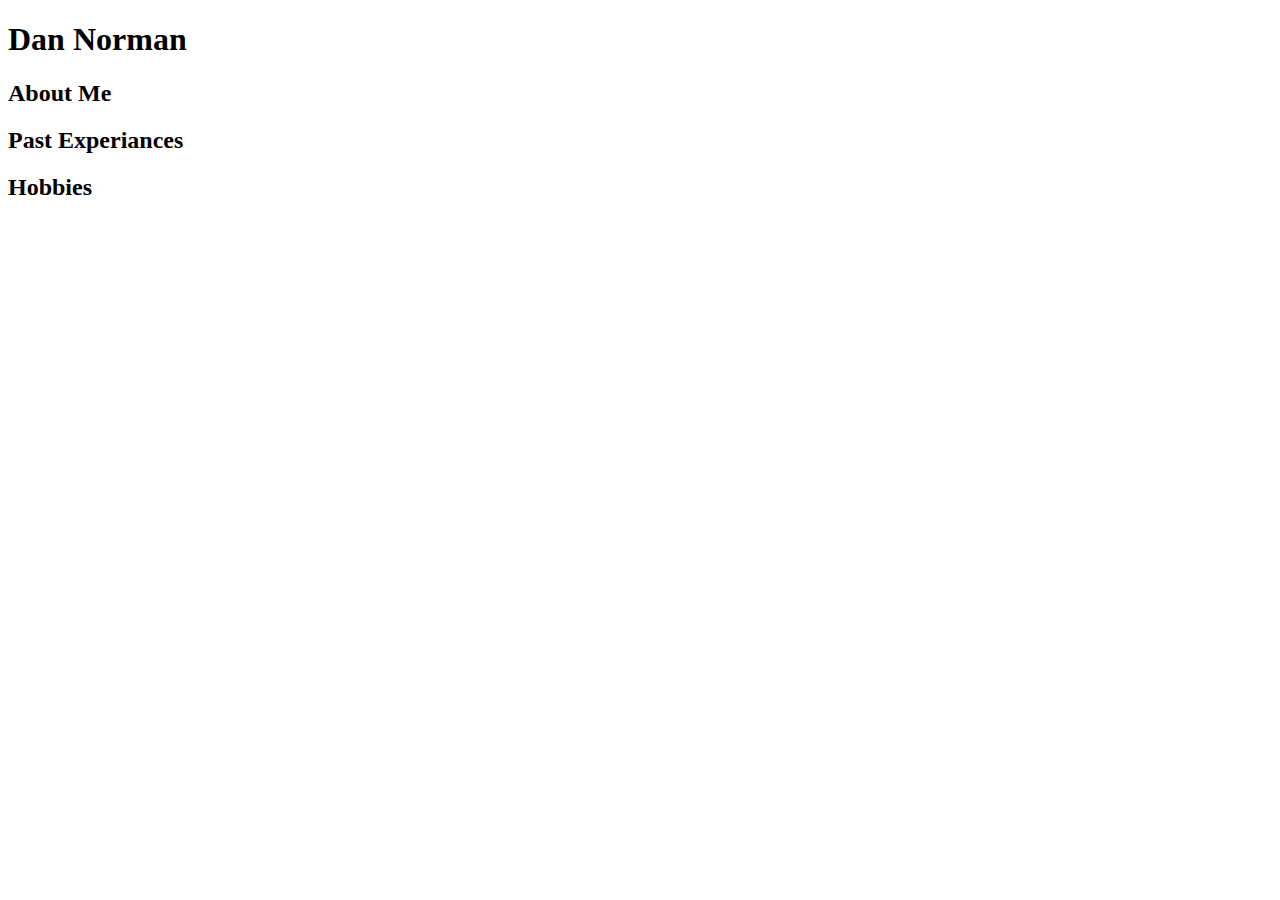
<file: index.html>
<!DOCTYPE html>
<html>
    <head>
        <title>Dan Norman - Portfollio</title>
    </head>
    <body>
        <h1>Dan Norman</h1>
        <h2>About Me</h2>
        <p>
            <!-- 
                details that describe this section 
                For example:
                I am a software developer with over eight years of professional
                experiance in building enterprise software systems.
            -->
        </p>

        <h2>Past Experiances</h2>
        <p>
            <!--
                example:
                Education, Medical, Insruance, Customer Service, Finance
            -->
        </p>
        
        <h2>Hobbies</h2>
        <p>
            <!--
                example:
                Amature Musician, Sound Engineer, and Podcast Host.
            -->
        </p>
    </body>
</html>
</file>
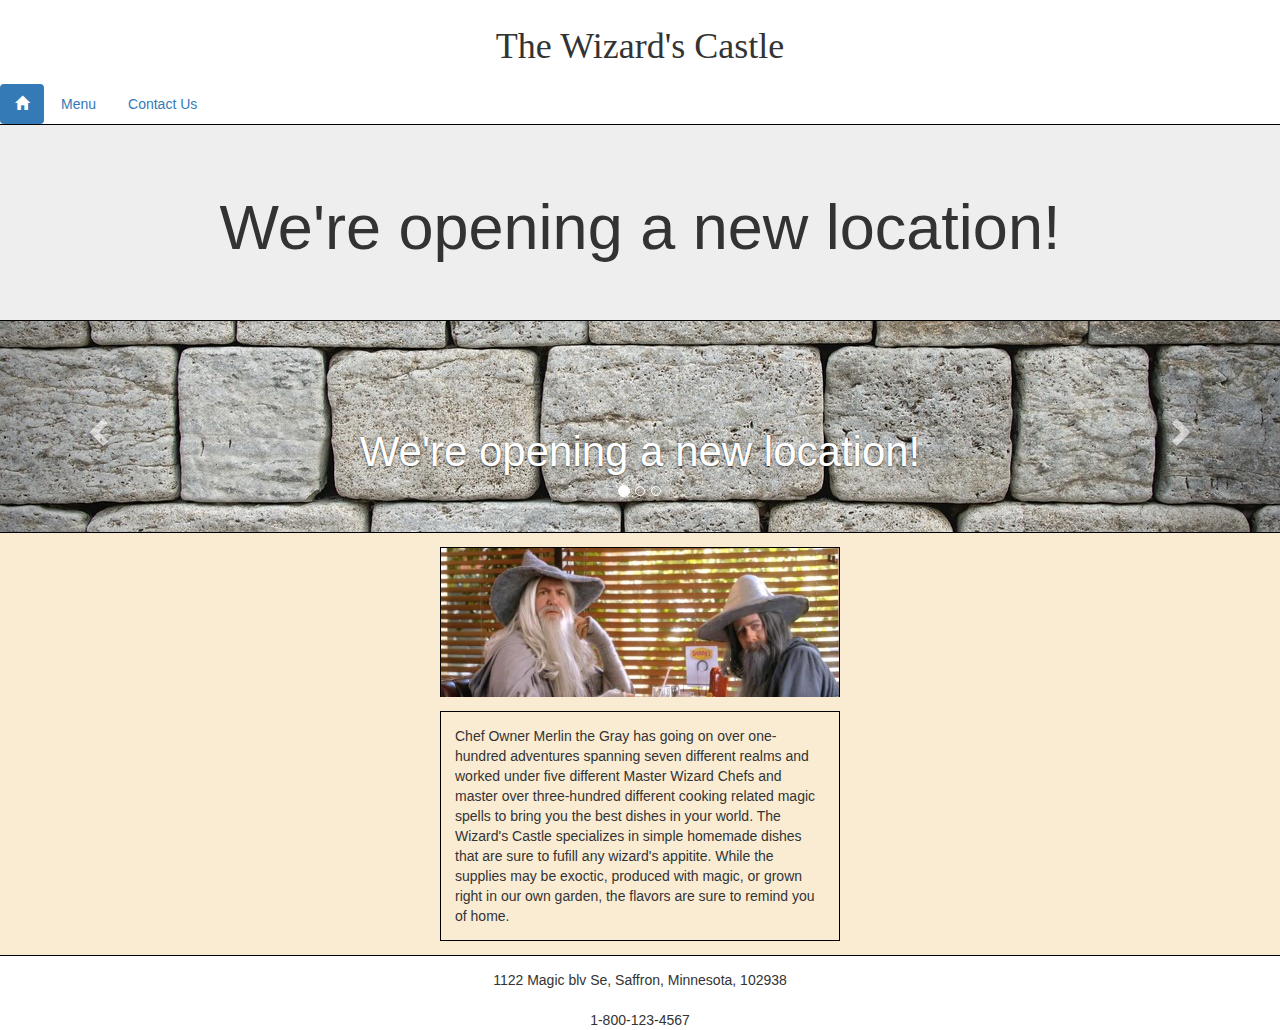
<file: RestaurantSite/index.html>
<!DOCTYPE html>
<html lang='en-US'>

<head>
    <meta charset='utf-8'>
    <meta name='viewport' content='width = divice-wdith, initial-scale = 1'>
    <title>Home</title>
    <script src='https://ajax.googleapis.com/ajax/libs/jquery/3.2.1/jquery.min.js'></script>
    <script src='bootstrap-3.3.7-dist\js\bootstrap.js'></script>
    <link rel='stylesheet' type='text/css' href='bootstrap-3.3.7-dist/css/bootstrap.min.css'>
    <link rel='stylesheet' type='text/css' href='restaurantStyles.css'>

    <style>
        #image {
            max-width: 400px;
            width: 100%;
            max-height: 150px;
            height: 100%;
            margin: 0 auto;
            overflow: hidden;
            image-rendering: optimizeQuality;
        }

        #image img {
            width: 100%;
            height: 120%;
            border: 1px solid black;
        }

        #noscript {
            width: 100%;
            height: 100%;
            margin: 0%;
            padding: 0%;
            background: rgb(206, 0, 0);
            text-align: center;
            color: white;
        }

        .carousel {
            border-bottom: 1px solid black;
        }

        .carouselImageFix {
            width: 120% !important;
            margin: 0 auto;
        }

        .carousel-caption {
            font-size: 3em;
        }

        .container-fluid {
            padding: 1em;
            background-color: rgb(250, 236, 211);
            overflow: hidden;
        }

        #description {
            max-width: 400px;
            width: 100%;
            padding: 1em;
            border: 1px solid black;
            margin: 0 auto;
            margin-top: 1em;
        }
    </style>
</head>

<body>
    <div id='title'>
        <h1>The Wizard's Castle</h1>
    </div>

    <div id='navContainer'>
        <ul class='nav nav-pills'>
            <li class='active'><a href='index.html'><span class='glyphicon glyphicon-home'></span></a></li>
            <li><a href='menu.html'>Menu</a></li>
            <li><a href='contact.html'>Contact Us</a></li>
        </ul>
        <div class='jumbotron'>
            <h1>We're opening a new location!</h1>
        </div>
    </div>

    <noscript>
        <div id='noscript'>
            <h2>This site is best viewed with JavaScript enabled.</h2>
        </div>
    </noscript>

    <div id='infoCarousel' class='carousel slide' data-ride='carousel'>
        <ol class='carousel-indicators'>
            <li data-target='#infoCarousel' data-slide-to='0' class='active'></li>
            <li data-target='#infoCarousel' data-slide-to='1'></li>
            <li data-target='#infoCarousel' data-slide-to='2'></li>
        </ol>
        <div class='carousel-inner'>
            <div class='item active'>
                <img class='carouselImageFix' src='images\freeUseCastleBrick.jpg' alt='brickImage'>
                <div class='carousel-caption'>
                    We're opening a new location!
                </div>
            </div>
            <div class='item'>
                <img class='carouselImageFix' src='images/freeUseCastleBrick.jpg' alt='brickImage'>
                <div class='carousel-caption'>
                    We're rolling out our seasonal menu, with special options for this season.
                </div>
            </div>
            <div class='item'>
                <img class='carouselImageFix' src='images/freeUseCastleBrick.jpg' alt='brickImage'>
                <div class='carousel-caption'>
                    The Drink of the Month is SG Special Brew.
                </div>
            </div>
        </div>
        <a class='left carousel-control' href='#infoCarousel' role='button' data-slide='prev'>
            <span class='glyphicon glyphicon-chevron-left' aria-hidden='true'></span>
            <span class='sr-only'>Previous</span>
        </a>
        <a class='right carousel-control' href='#infoCarousel' role='button' data-slide='next'>
            <span class='glyphicon glyphicon-chevron-right' aria-hidden='true'></span>
            <span class='sr-only'>Next</span>
        </a>
    </div>

    <div class='container-fluid'>
        <div class='row'>
            <div class='img-responsive' id='image'>
                <img src='images/hobbit-dennys-still.jpg' />
            </div>
        </div>
        <div class='row'>
            <div id='description'>
                Chef Owner Merlin the Gray has going on over one-hundred adventures spanning seven different realms and worked under five
                different Master Wizard Chefs and master over three-hundred different cooking related magic spells to bring
                you the best dishes in your world. The Wizard's Castle specializes in simple homemade dishes that are sure
                to fufill any wizard's appitite. While the supplies may be exoctic, produced with magic, or grown right in
                our own garden, the flavors are sure to remind you of home.
            </div>
        </div>
    </div>
    <footer>
        1122 Magic blv Se, Saffron, Minnesota, 102938
        <br />
        <br /> 1-800-123-4567
    </footer>
</body>

</html>
</file>
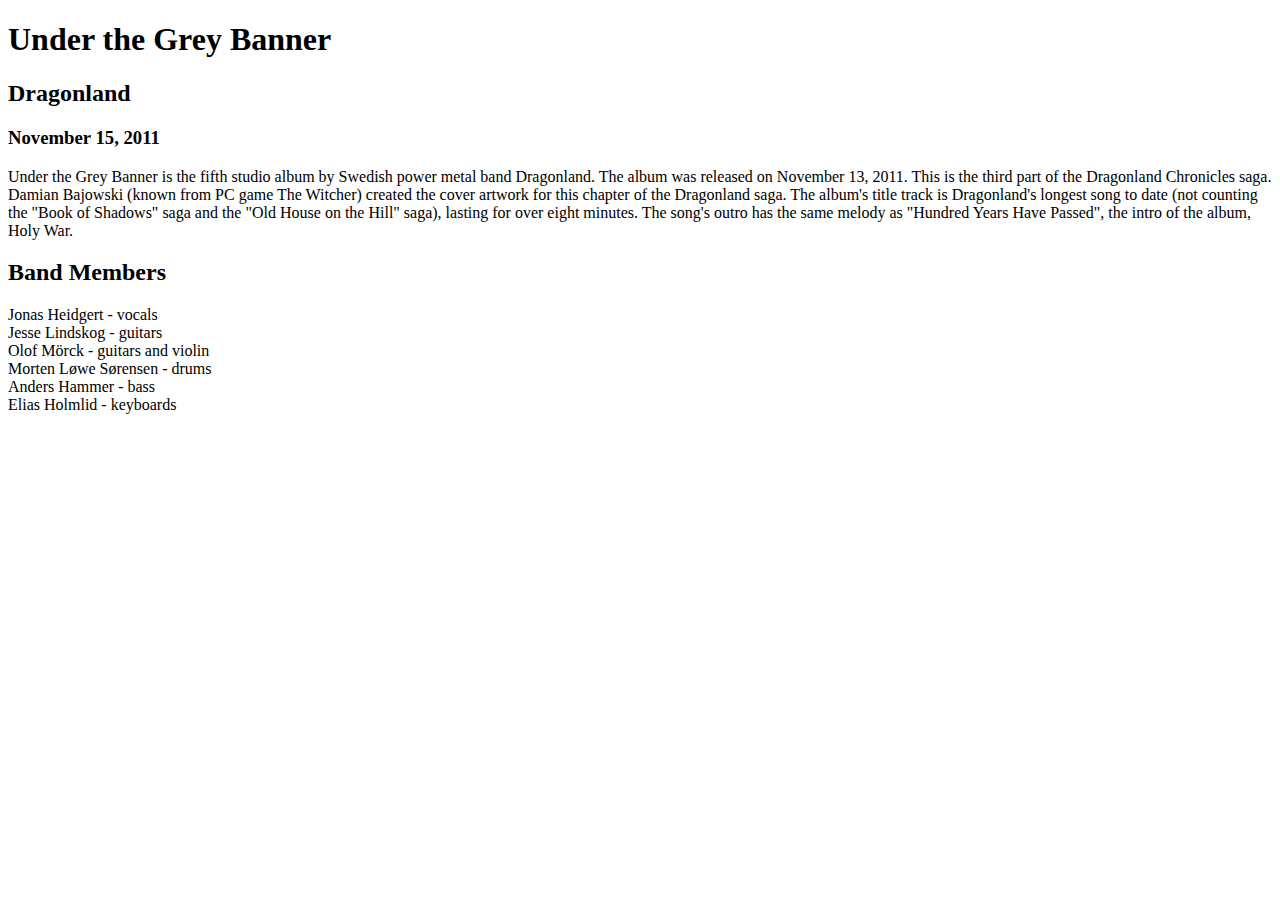
<file: album.html>
<!DOCTYPE html>
<html>

<head>
    <title>Under the Grey Banner</title>
</head>

<body>
    <h1>Under the Grey Banner</h1>
    <h2>Dragonland</h2>
    <h3>November 15, 2011</h3>
    <p>Under the Grey Banner is the fifth studio album by Swedish power metal band Dragonland. The album was released on November
        13, 2011. This is the third part of the Dragonland Chronicles saga. Damian Bajowski (known from PC game The Witcher)
        created the cover artwork for this chapter of the Dragonland saga. The album's title track is Dragonland's longest
        song to date (not counting the "Book of Shadows" saga and the "Old House on the Hill" saga), lasting for over eight
        minutes. The song's outro has the same melody as "Hundred Years Have Passed", the intro of the album, Holy War.</p>

    <h2>Band Members</h2>
    <p>
        <be /> Jonas Heidgert - vocals
        <br /> Jesse Lindskog - guitars
        <br /> Olof Mörck - guitars and violin
        <br /> Morten Løwe Sørensen - drums
        <br /> Anders Hammer - bass
        <br /> Elias Holmlid - keyboards
    </p>
</body>

</html>
</file>
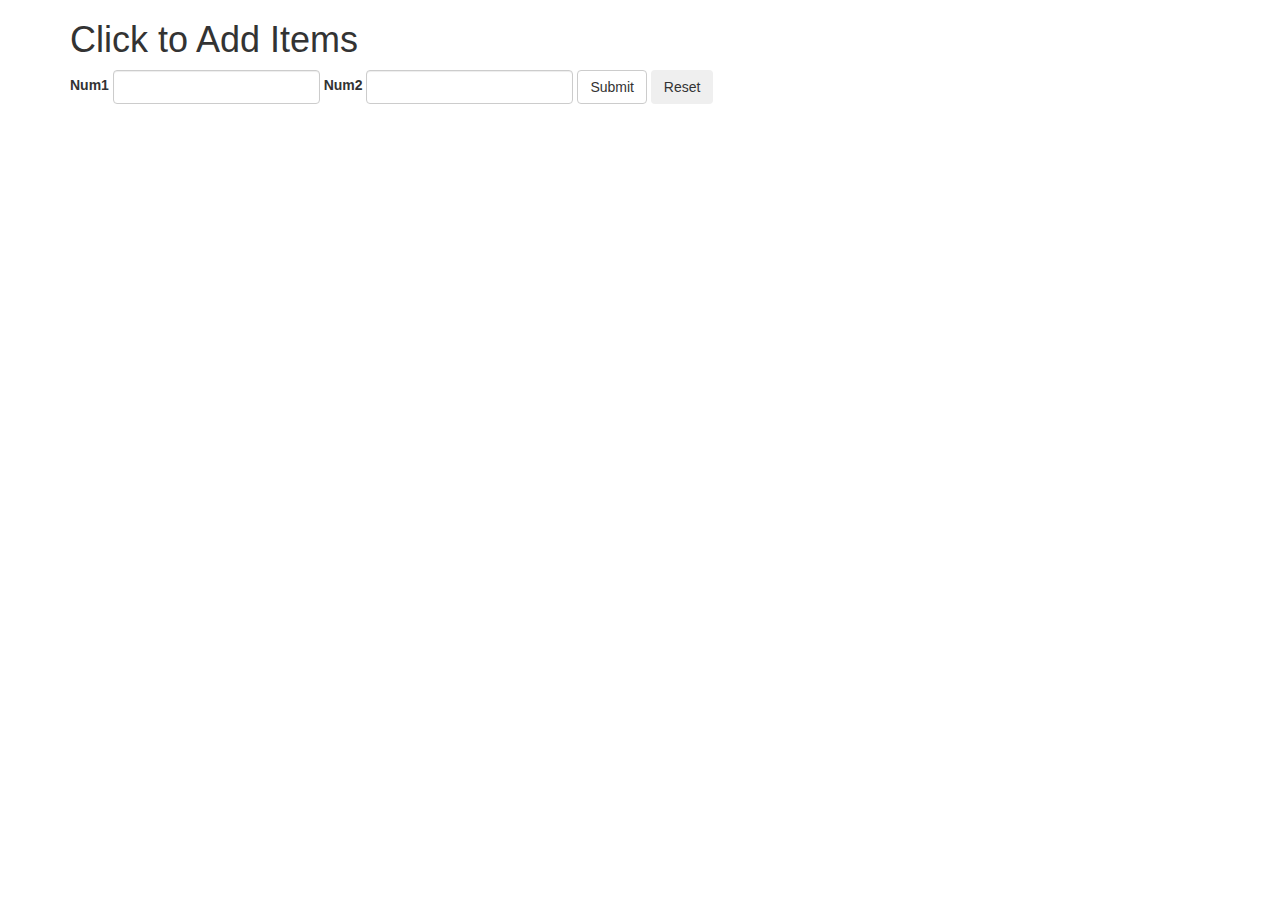
<file: clickToAddItems.html>
<!DOCTYPE html>
<html>
<head>
    <script type="text/JavaScript" src="clickToAddItems.js"></script>
    <link href="https://maxcdn.bootstrapcdn.com/bootstrap/3.3.7/css/bootstrap.min.css"
        rel="stylesheet" type="text/css" />
</head>
<body>
<div class="container">
    <h1>Click to Add Items</h1>
    <form name="numberFun" onsubmit="return validateItems();" 
          onreset="resetForm();" class="form-inline">
            <div class="form-group">
                <label for="num1">Num1</label>
                <input type="number" class="form-control" id="num1">
            </div>
            <div class="form-group">
                <label for="num2">Num2</label>
                <input type="number" class="form-control" id="num2">
            </div>           
            <button type="submit" id="submitButton" class="btn btn-default">Submit</button>
            <button type="reset" id="resetButton" class="btn">Reset</button>
    </form>
    <table id="results" class="table table-striped" style="display:none;">
        <thead>
            <tr>
                <th>Operation</th>
                <th>Result</th>
            </tr>
        </thead>
        <tbody>
            <tr>
                <td>Addition (+)</td>
                <td><span id="addResult"></span></td>
            </tr>
            <tr>
                <td>Subtraction (-)</td>
                <td><span id="subtractResult"></span></td>
            </tr>
            <tr>
                <td>Multiplication (*)</td>
                <td><span id="multiplyResult"></span></td>
            </tr>
            <tr>
                <td>Division (/)</td>
                <td><span id="divideResult"></span></td>
            </tr>
        </tbody>
    </table>
</div>
</body>
</html>
</file>
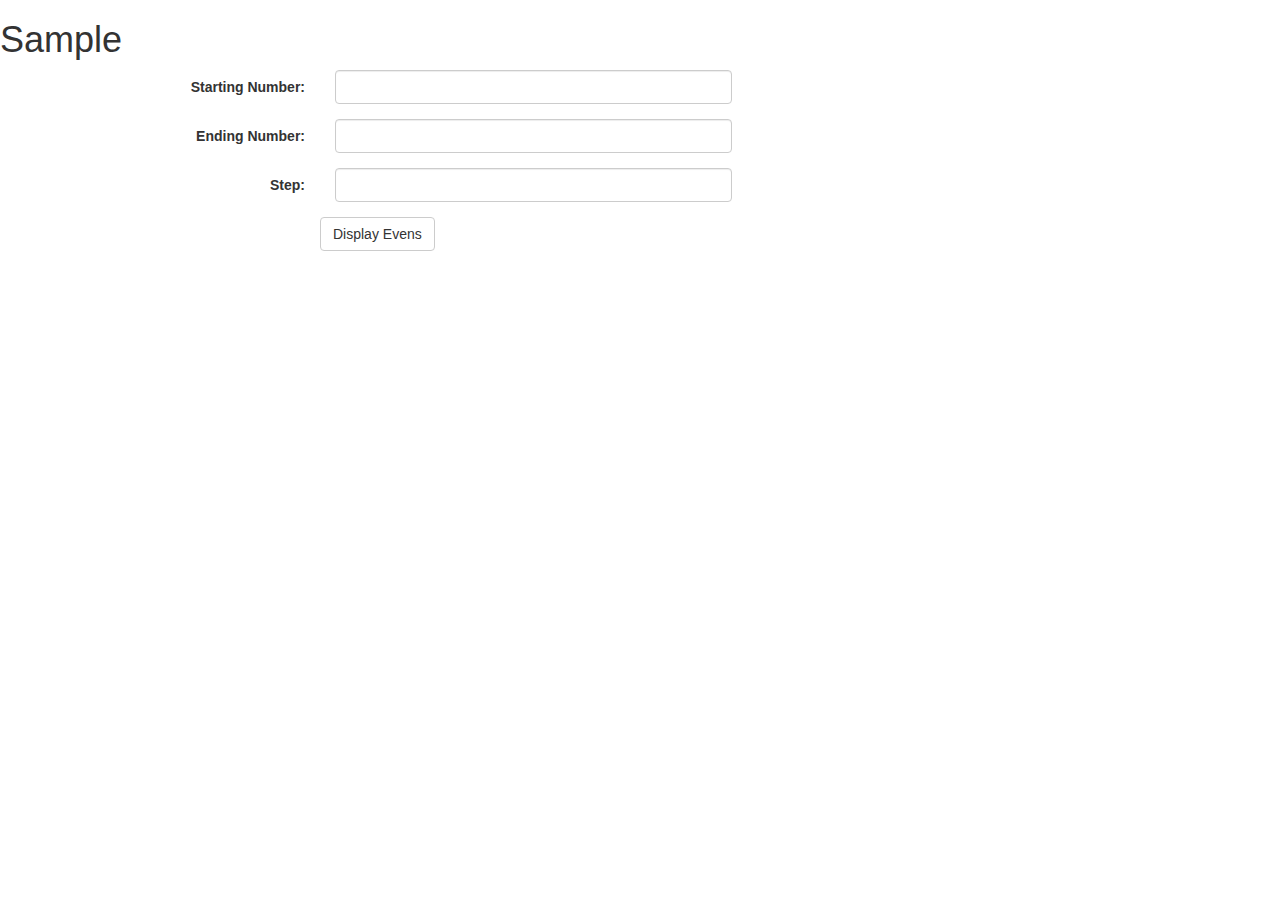
<file: displayEvens.html>
<!Doctype html>
<html>

<head>
    <meta charset='utf-8'>
    <title>A Web Page</title>
    <script type='text/javascript' src='displayEvens.js'></script>
    <link rel='stylesheet' type='text/css' href='https://maxcdn.bootstrapcdn.com/bootstrap/3.3.7/css/bootstrap.min.css'>
</head>

<body>
    <div class='container-fluid'>
        <div class='row'>
            <h1>Sample</h1>
        </div>

        <form action='#' method='POST' class='form-horizontal'>
            <div class='form-group'>
                <label for='startNumber' class='col-xs-3 control-label'>Starting Number: </label>
                <div class='col-xs-4'>
                    <input id='startNumber' class='form-control' name='startNumber' type='text'/>
                </div>
            </div>
            <div class='form-group'>
                <label for='endNumber' class='col-xs-3 control-label'>Ending Number: </label>
                <div class='col-xs-4'>
                    <input id='endNumber' class='form-control' name='endNumber' type='text'/>
                </div>
            </div>
            <div class='form-group'>
                <label for='step' class='col-xs-3 control-label'>Step: </label>
                <div class='col-xs-4'>
                    <input id='step' class='form-control' name='step' type='text' />
                </div>
            </div>
            <div class='form-group'>
                <div class='col-xs-offset-3'>
                    <input id='button' class='btn btn-default' name='botton' type='button' value='Display Evens' onclick='printResults()' />
                </div>
            </div>
        </form>

        <div id='resultText'></div>
    </div>
</body>

</html>
</file>
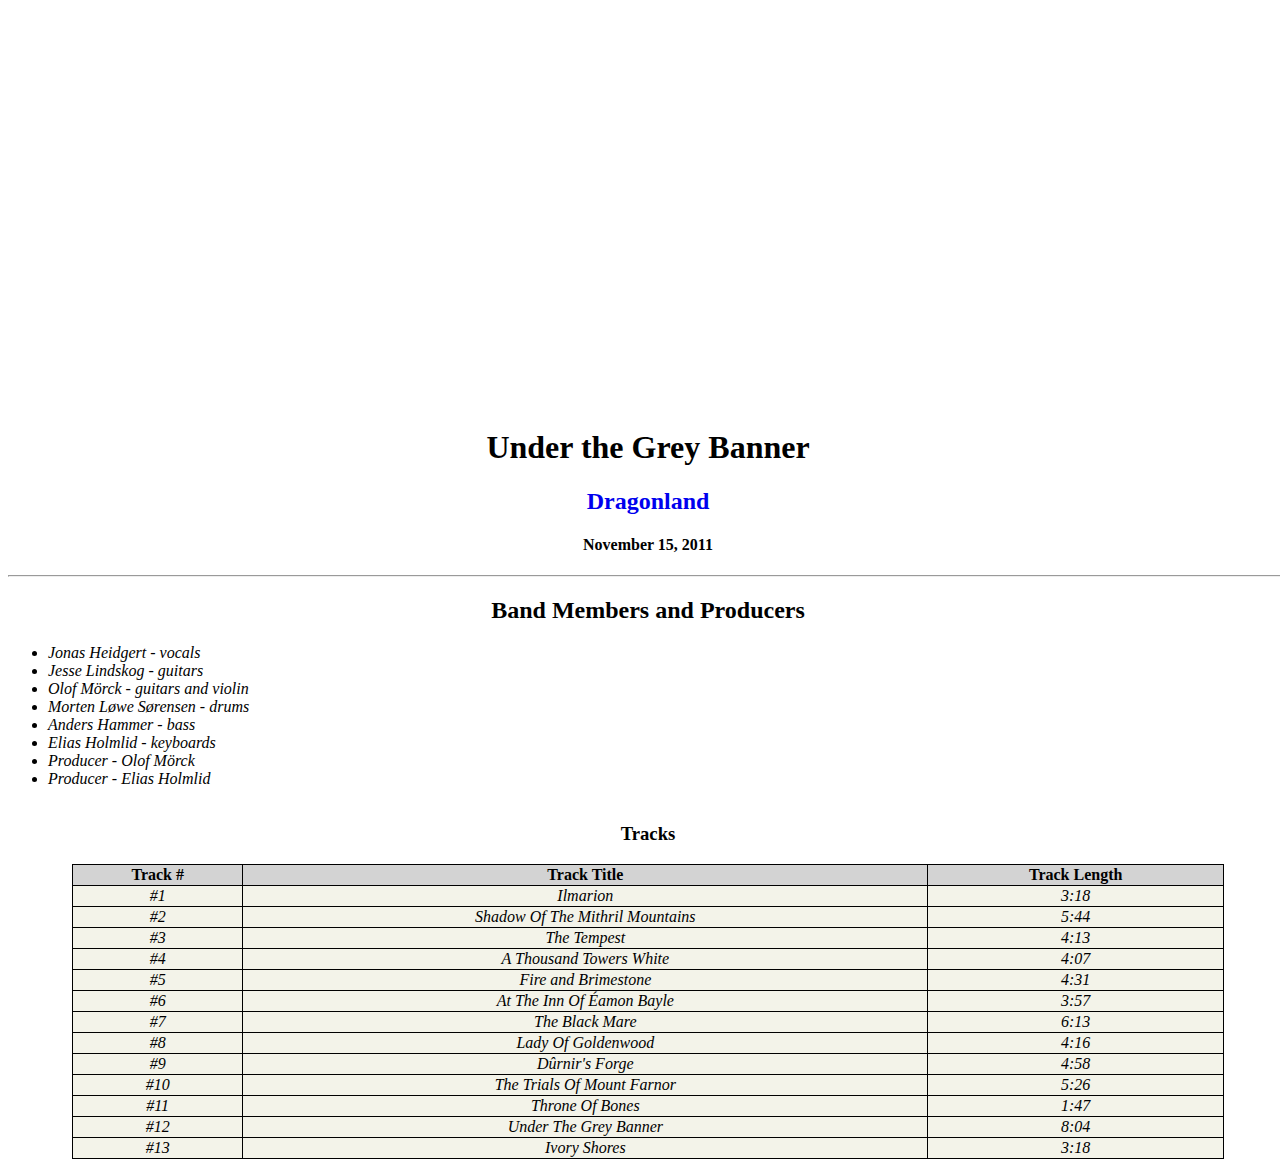
<file: Labs/album.html>
<!DOCTYPE html>
<html>

<head>
    <meta charset="UTF-8">
    <title>Under the Grey Banner</title>
    <link rel="stylesheet" href="albumStyles.css">

    <style>
        body {
            width: 100%;
        }

        a {
            text-decoration: unset;
        }
        a:hover {
            text-decoration: underline;
            background-color: rgb(180, 180, 178);
        }
    </style>
</head>

<body>
    <div id='imageDiv'></div>
    <h1 class='font'>Under the Grey Banner</h1>
    <h2><a href="https://www.facebook.com/dragonlandband/">Dragonland</a></h2>
    <h4>November 15, 2011</h4>
    <!--
    <p>
        Under the Grey Banner is the fifth studio album by Swedish power metal band Dragonland. The album was released on November
        13, 2011. This is the third part of the Dragonland Chronicles saga. Damian Bajowski (known from PC game The Witcher)
        created the cover artwork for this chapter of the Dragonland saga. The album's title track is Dragonland's longest
        song to date (not counting the "Book of Shadows" saga and the "Old House on the Hill" saga), lasting for over eight
        minutes. The song's outro has the same melody as "Hundred Years Have Passed", the intro of the album, Holy War.
    </p>
    -->
    <hr />
    <h2 class='font'>Band Members and Producers</h2>
    <ul>
        <li>Jonas Heidgert - vocals </li>
        <li>Jesse Lindskog - guitars </li>
        <li>Olof Mörck - guitars and violin </li>
        <li>Morten Løwe Sørensen - drums </li>
        <li>Anders Hammer - bass </li>
        <li>Elias Holmlid - keyboards </li>
        <li>Producer - Olof Mörck</li>
        <li>Producer - Elias Holmlid</li>
    </ul>

    <div id="centeredDiv">
        <table>
            <caption>
                <h3>Tracks</h3>
            </caption>
            <tr>
                <th>Track #</th>
                <th>Track Title</th>
                <th>Track Length</th>
            </tr>
            <tr>
                <td>#1</td>
                <td>Ilmarion</td>
                <td>3:18</td>
            </tr>
            <tr>
                <td>#2</td>
                <td>Shadow Of The Mithril Mountains</td>
                <td>5:44</td>
            </tr>
            <tr>
                <td>#3</td>
                <td>The Tempest</td>
                <td>4:13</td>
            </tr>
            <tr>
                <td>#4</td>
                <td>A Thousand Towers White</td>
                <td>4:07</td>
            </tr>
            <tr>
                <td>#5</td>
                <td>Fire and Brimestone</td>
                <td>4:31</td>
            </tr>
            <tr>
                <td>#6</td>
                <td>At The Inn Of Éamon Bayle</td>
                <td>3:57</td>
            </tr>
            <tr>
                <td>#7</td>
                <td>The Black Mare</td>
                <td>6:13</td>
            </tr>
            <tr>
                <td>#8</td>
                <td>Lady Of Goldenwood</td>
                <td>4:16</td>
            </tr>
            <tr>
                <td>#9</td>
                <td>Dûrnir's Forge</td>
                <td>4:58</td>
            </tr>
            <tr>
                <td>#10</td>
                <td>The Trials Of Mount Farnor</td>
                <td>5:26</td>
            </tr>
            <tr>
                <td>#11</td>
                <td>Throne Of Bones</td>
                <td>1:47</td>
            </tr>
            <tr>
                <td>#12</td>
                <td>Under The Grey Banner</td>
                <td>8:04</td>
            </tr>
            <tr>
                <td>#13</td>
                <td>Ivory Shores</td>
                <td>3:18</td>
            </tr>
        </table>
    </div>
</body>

</html>
</file>
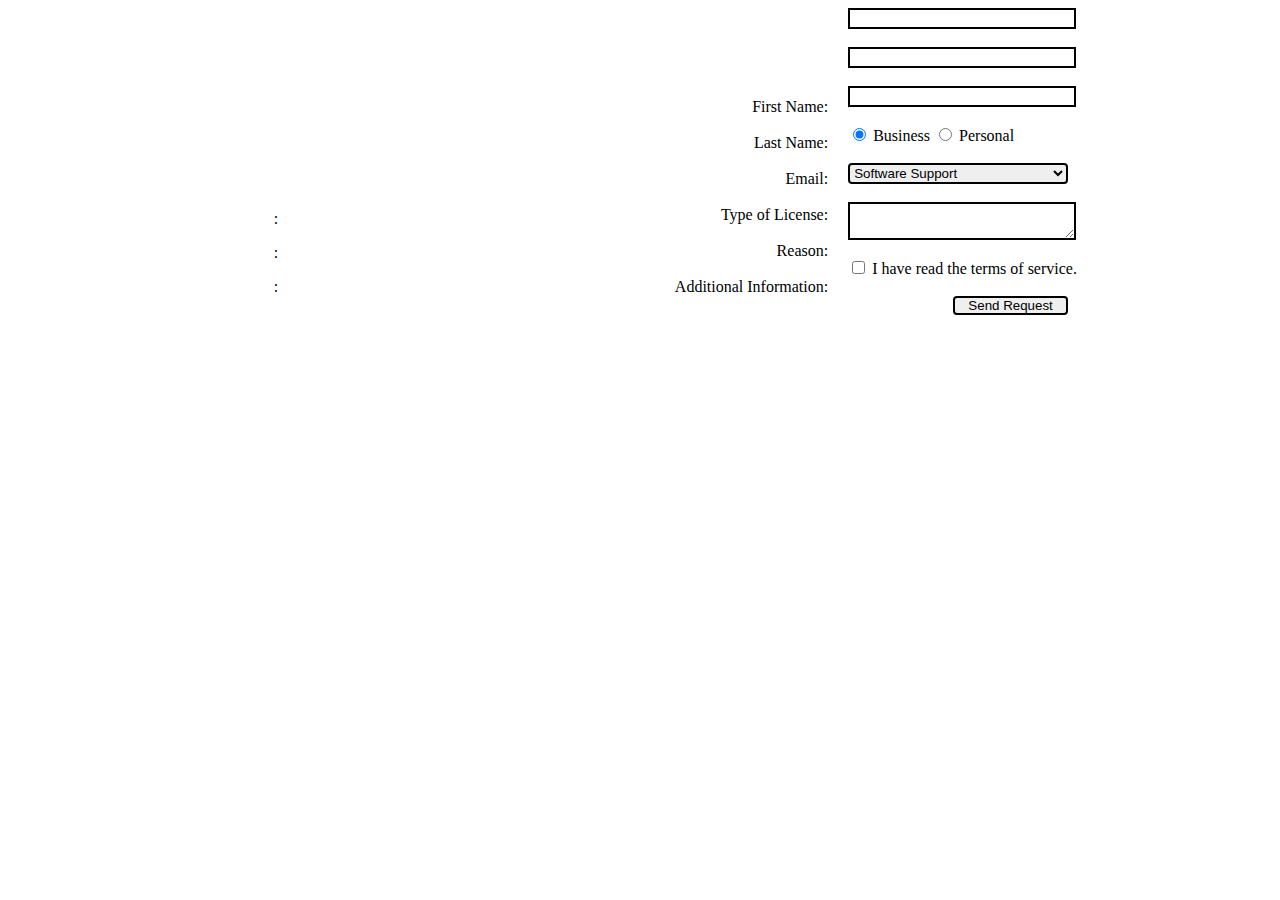
<file: Labs/contactUs.html>
<!DOCTYPE html>
<html>

<head>
    <title>Contact Us</title>
    <link rel='stylesheet' href='contactUs.css'>
</head>

<body>
    <div id='leftHalf'>
        <div id='text'>
                <label id='' for=''>: </label>
        </div>
        <div id='text'>
                <label id='' for=''>: </label>
        </div>
        <div id='text'>
                <label id='' for=''>: </label>
        </div>
        <div id='radio'>
                
        </div>
        <div id='dropdown'>

        </div>
        <div id='textarea'>

        </div>
        <div id='checkbox'>

        </div>
        <div id=''>
                
        </div>
    </div>
    <div id='rightHalf'>

    </div>
    <div id='leftHalf'>
        First Name:
        <br />
        <br /> Last Name:
        <br />
        <br /> Email:
        <br />
        <br /> Type of License:
        <br />
        <br /> Reason:
        <br />
        <br /> Additional Information:
        <br />
    </div>
    <div id='rightHalf'>
        <form action='#' method='POST'>
                <input id='firstName' name='firstName' type='text' />
                <br />
                <br />  <input id='lastName' name='lastName' type='text' />
                <br />
                <br />  <input id='email' name='email' type='text' />
                <br />
                <br />  <input id='licenseType' name='licenseType' value='business' type='radio' checked/> Business
                        <input id='licenseType' name='licenseType' value='personal' type='radio' /> Personal
                <br />
                <br />  <select id='reason' name='reason'>
                            <option value='softwareSupport'>Software Support</option>
                            <option value='hardwareSupport'>Hardware Support</option>
                            <option value='informationRequest'>Information Request</option>
                        </select>
                <br />
                <br />  <textarea id='additionalInformation' name='additionalInformation'></textarea>
                <br />
                <br />  <input id='teamsOfService' name='termsOfService' type='checkbox' /> I have read the terms of service.
                <br />
                <br />  <input id='submit' name='submit' type='submit' value='Send Request'/>
        </form>
    </div>
</body>

</html>
</file>
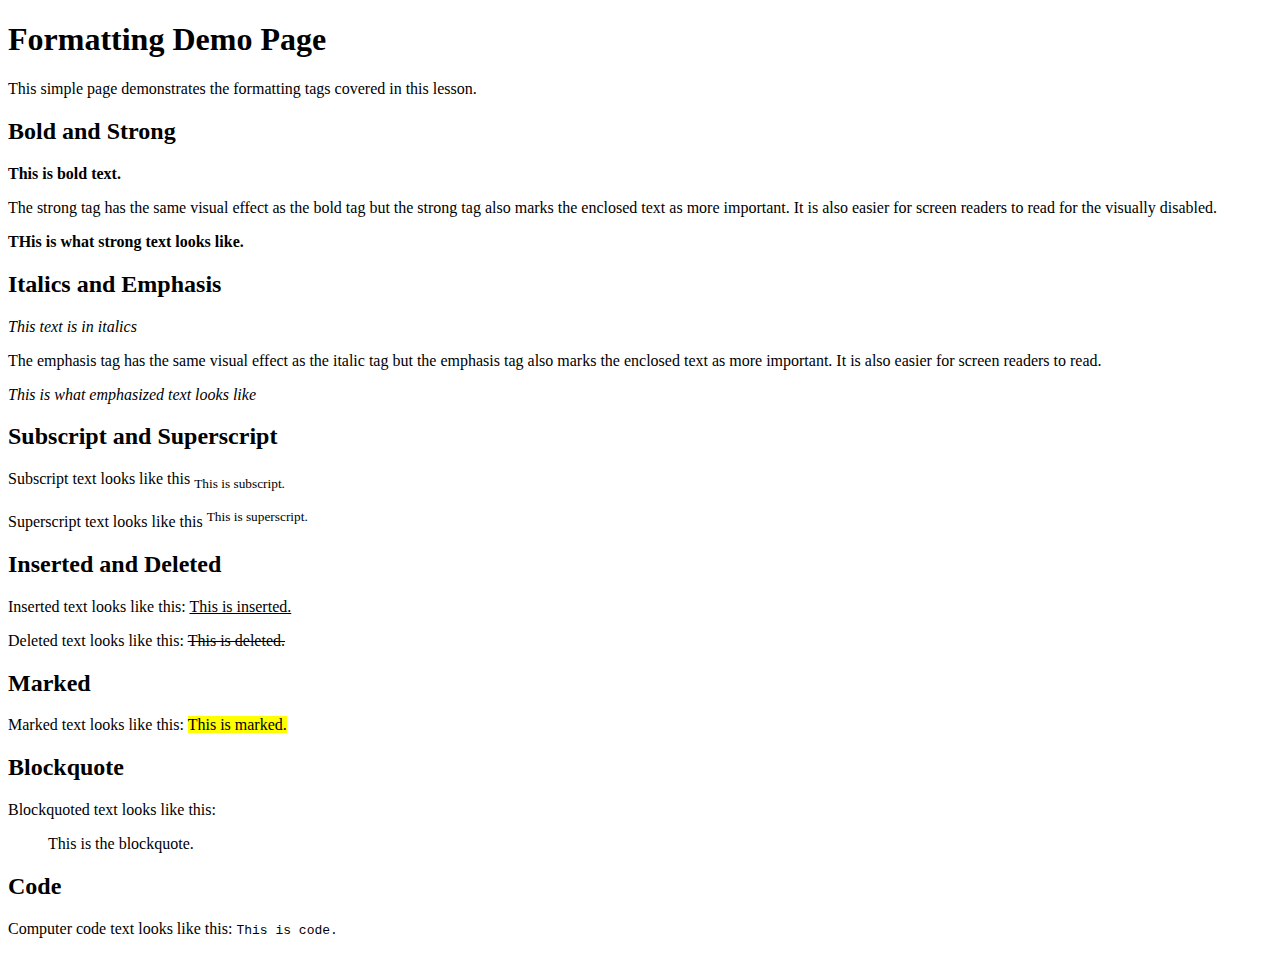
<file: Labs/formattingDemoPage.html>
<!DOCTYPE html>
<html>

<head>
    <title></title>
</head>

<body>
    <h1>Formatting Demo Page</h1>
    <p>
        This simple page demonstrates the formatting tags covered in this lesson.
    </p>
    <h2>Bold and Strong</h2>
    <b>This is bold text.</b>
    <p>
        The strong tag has the same visual effect as the bold tag but the strong tag also marks the enclosed text as more important.
        It is also easier for screen readers to read for the visually disabled.
    </p>
    <strong>THis is what strong text looks like.</strong>
    <h2>Italics and Emphasis</h2>
    <i>This text is in italics</i>
    <p>
        The emphasis tag has the same visual effect as the italic tag but the emphasis tag also marks the enclosed text as more important.
        It is also easier for screen readers to read.
    </p>
    <em>This is what emphasized text looks like</em>
    <h2>Subscript and Superscript</h2>
    <p>
        Subscript text looks like this  <sub>This is subscript.</sub>
    </p>
    <p>
        Superscript text looks like this  <sup>This is superscript.</sup>
    </p>
    <h2>Inserted and Deleted</h2>
    <p>
        Inserted text looks like this: 
        <ins>This is inserted.</ins>
    </p>
    <p>
        Deleted text looks like this: 
        <del>This is deleted.</del>
    </p>
    <h2>Marked</h2>
    <p>
        Marked text looks like this: 
        <mark>This is marked.</mark>
    </p>
    <h2>Blockquote</h2>
    <p>
        Blockquoted text looks like this:
    </p>
    <blockquote>
        This is the blockquote.
    </blockquote>
    <h2>Code</h2>
    <p>
        Computer code text looks like this: <code>This is code.</code>
    </p>
</body>

</html>
</file>
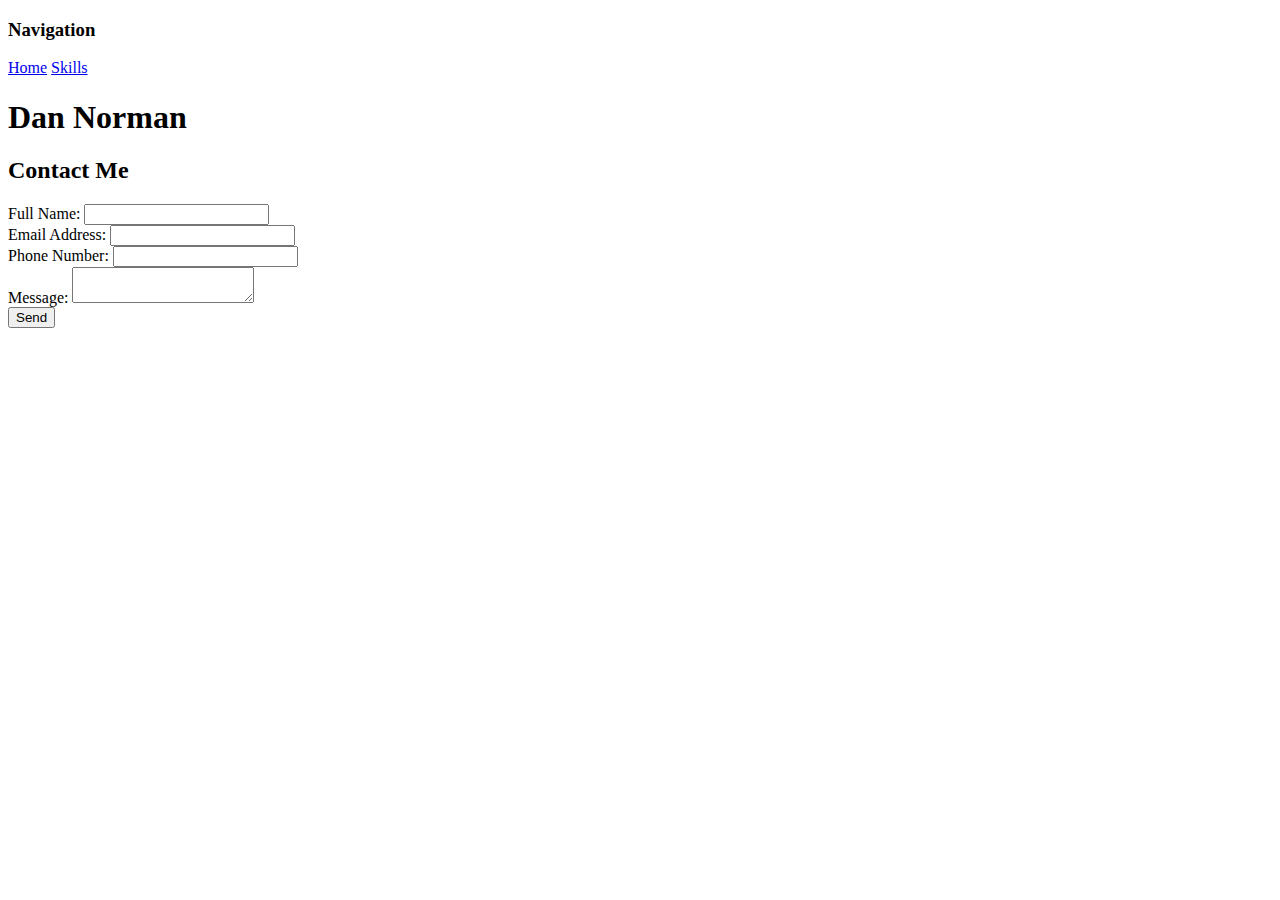
<file: Portfollio/contact.html>
<!DOCTYPE html>
<html>

<head>
    <title>Dan Norman - Contact</title>
</head>

<body>
    <h3>Navigation</h3>
    <a href='index.html'>Home</a>
    <a href='skills.html'>Skills</a>
    <h1>Dan Norman</h1>
    <h2>Contact Me</h2>

    <form action='#' method='POST'>
        <div>
            <label id='FullNameLabel' for='FullName'>Full Name: </label>
            <input id='FullName' name='fullName' type='text' />
        </div>
        <div>
            <label id='EmailLabel' for='Email'>Email Address: </label>
            <input id='Email' name='Email' type='text' />
        </div>
        <div>
            <label id='PhoneLabel' for='Phone'>Phone Number: </label>
            <input id='Phone' name='Phone' type='text' />
        </div>
        <div>
            <label id='MessageLabel' for='Message'>Message: </label>
            <textarea id='Message' name='Message'></textarea>
        </div>
        <div>
            <input type='submit' id='submitBUtton' value='Send' />
        </div>
    </form>
</body>

</html>
</file>
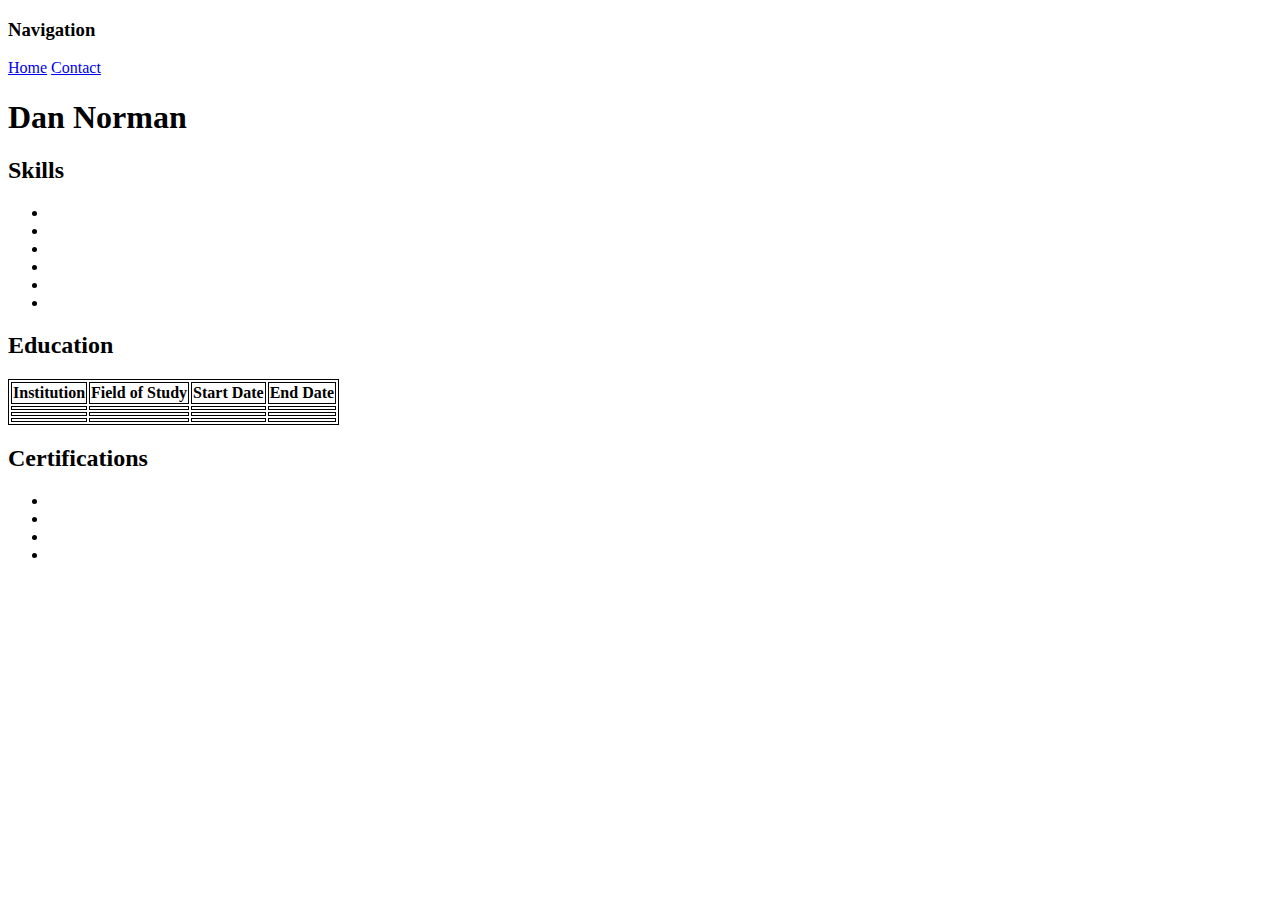
<file: Portfollio/skills.html>
<!DOCTYPE html>
<html>

<head>
    <title>Dan Norman - Skills</title>
    <style>
        table, th, td {
            border: 1px solid black;
        }
    </style>
</head>

<body>
    <h3>Navigation</h3>
    <a href='index.html'>Home</a>
    <a href='contact.html'>Contact</a>
    <h1>Dan Norman</h1>

    <h2>Skills</h2>
    <ul>
        <li><!--HTML--></li>
        <li><!--CSS--></li>
        <li><!--Javascript--></li>
        <li><!--Mobile Development--></li>
        <li><!--Telopathy--></li>
        <li><!--Master of Batman's Utility Belt--></li>
    </ul>

    <h2>Education</h2>
    <table>
        <thead>
            <tr>
                <th>Institution</th>
                <th>Field of Study</th>
                <th>Start Date</th>
                <th>End Date</th>
            </tr>
        </thead>
        <tboday>
            <tr>
                <td><!--Harvard Law--></td>
                <td><!--Crime Fighting--></td>
                <td><!--9/1/2000--></td>
                <td><!--5/30/2002--></td>
            </tr>
            <tr>
                <td><!--MIT--></td>
                <td><!--Robot Sidekick Building--></td>
                <td><!--9/1/2000--></td>
                <td><!--5/30/2002--></td>
            </tr>
            <tr>
                <td><!--Gotham Ciy Acadamy--></td>
                <td><!--Utility Belt Construction--></td>
                <td><!--9/1/2000--></td>
                <td><!--5/30/2002--></td>
            </tr>
        </tboday>
    </table>

    <h2>Certifications</h2>
    <ul>
        <li>
            <!--MCSD Cetrifcation-->
        </li>
        <li>
            <!--CPR Certification-->
        </li>
        <li>
            <!--Scuba Diving Certification-->
        </li>
        <li>
            <!--Invisible Jet Flight Certification-->
        </li>
    </ul>
</body>

</html>
</file>
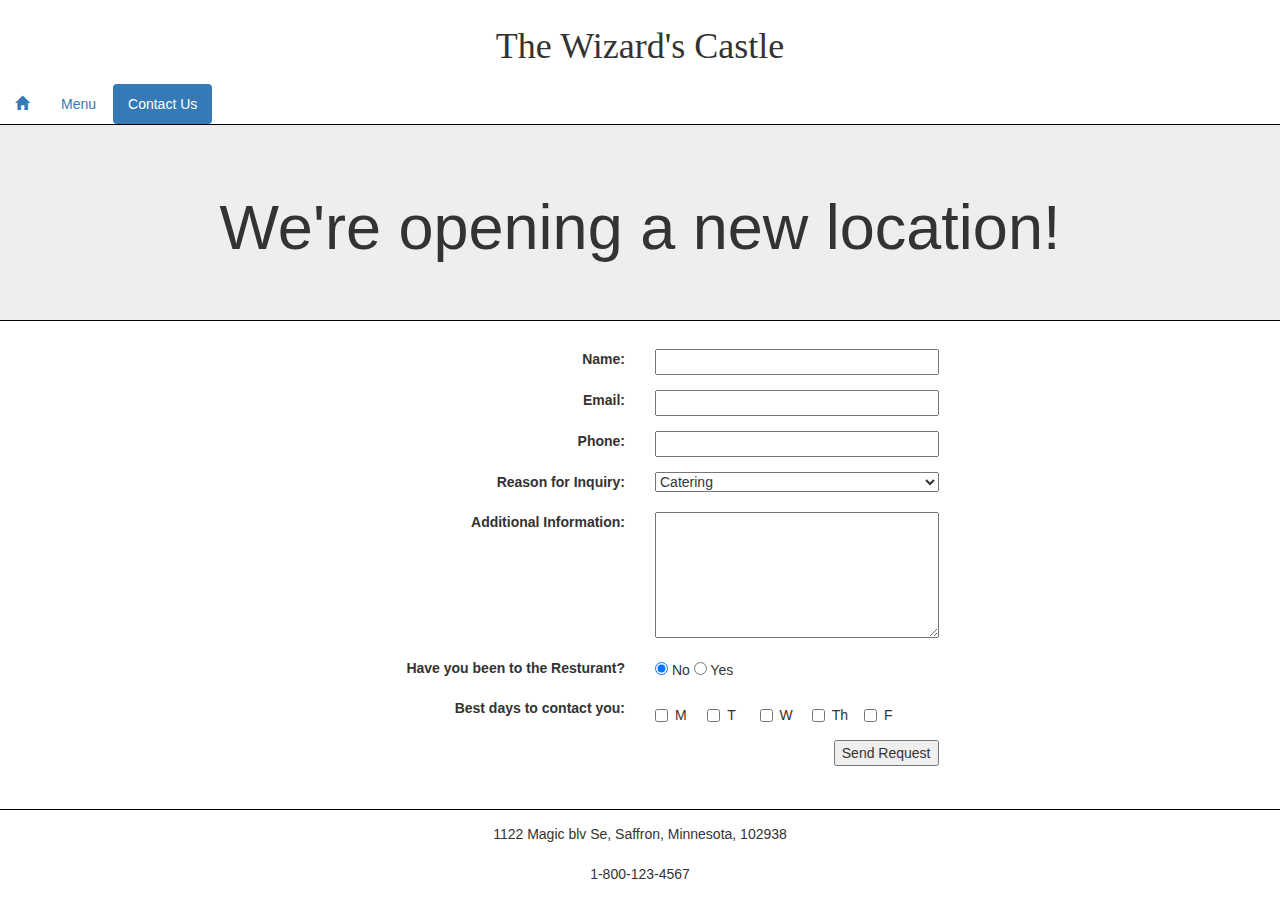
<file: RestaurantSite/contact.html>
<!DOCTYPE html>
<html lang='en-US'>

<head>
    <meta charset='utf-8'>
    <meta name='viewport' content='width = divice-wdith, initial-scale = 1'>
    <title>Contact Us</title>
    <link rel='stylesheet' type='text/css' href='bootstrap-3.3.7-dist/css/bootstrap.min.css'>
    <link rel='stylesheet' href='restaurantStyles.css'>

    <style>
        .container-fluid {
            padding: 2em;
        }

        .widthAdjust {
            min-width: 10em;
            width: 100%;
        }

        .alignRight {
            text-align: right;
        }
    </style>
</head>

<body>
    <div id='title'>
        <h1>The Wizard's Castle</h1>
    </div>
    <div id='navContainer'>
        <ul class='nav nav-pills'>
            <li><a href='index.html'><span class="glyphicon glyphicon-home"></span></a></li>
            <li><a href='menu.html'>Menu</a></li>
            <li class='active'><a href='contact.html'>Contact Us</a></li>
        </ul>
        <div class="jumbotron">
            <h1>We're opening a new location!</h1>
        </div>
    </div>
    <div class='container-fluid'>
        <form action='#' method='POST' class='form-horizontal'>
            <div class='form-group'>
                <div class='col-sm-3'></div>
                <div class='col-sm-3 col-xs-6 alignRight'>
                    <label for='name'>Name: </label>
                </div>
                <div class='col-sm-3 col-xs-6'>
                    <input class='widthAdjust' id='name' name='name' type='text' />
                </div>
                <div class='col-sm-3'></div>
            </div>
            <div class='form-group'>
                <div class='col-sm-3'></div>
                <div class='col-sm-3 col-xs-6 alignRight'>
                    <label for='email'>Email: </label>
                </div>
                <div class='col-sm-3 col-xs-6'>
                    <input class='widthAdjust' id='email' name='email' type='text' />
                </div>
                <div class='col-sm-3'></div>
            </div>
            <div class='form-group'>
                <div class='col-sm-3'></div>
                <div class='col-sm-3 col-xs-6 alignRight'>
                    <label for='phone'>Phone: </label>
                </div>
                <div class='col-sm-3 col-xs-6'>
                    <input class='widthAdjust' id='phone' name='phone' type='phone' />
                </div>
                <div class='col-sm-3'></div>
            </div>
            <div class='form-group'>
                <div class='col-sm-3'></div>
                <div class='col-sm-3 col-xs-6 alignRight'>
                    <label for='reason'>Reason for Inquiry: </label>
                </div>
                <div class='col-sm-3 col-xs-6'>
                    <select class='widthAdjust' id='reason' name='reason'>
                        <option value='0' selected='selected'>Catering</option>
                        <option value='1'>Private Party</option>
                        <option value='2'>Feedback</option>
                        <option value='3'>Other</option>
                    </select>
                </div>
                <div class='col-sm-3'></div>
            </div>
            <div class='form-group'>
                <div class='col-sm-3'></div>
                <div class='col-sm-3 col-xs-6 alignRight'>
                    <label for='textArea'>Additional Information: </label>
                </div>
                <div class='col-sm-3 col-xs-6'>
                    <textarea class='widthAdjust' rows='6' id='textArea' name='textArea'></textarea>
                </div>
                <div class='col-sm-3'></div>
            </div>
            <div class='form-group'>
                <div class='col-sm-3'></div>
                <div class='col-sm-3 col-xs-6 alignRight'>
                    <label for='raido'>Have you been to the Resturant? </label>
                </div>
                <div class='col-sm-3 col-xs-6'>
                    <input id='raido' name='raido' value='no' type='radio' checked/> No
                    <input id='raido' name='raido' value='yes' type='radio' /> Yes
                </div>
                <div class='col-sm-3'></div>
            </div>
            <div class='form-group'>
                <div class='col-sm-3'></div>
                <div class='col-sm-3 col-xs-6 alignRight'>
                    <label for='daysCheckbox'>Best days to contact you: </label>
                </div>
                <div class='col-sm-3 col-xs-6'>
                    <div class='row'>
                        <div class='col-xs-2'>
                            <div class='checkbox-inline'><input id='daysCheckbox' name='monday' type='checkbox' /> M </div>
                        </div>
                        <div class='col-xs-2'>
                            <div class='checkbox-inline'><input id='daysCheckbox' name='tuesday' type='checkbox' /> T </div>
                        </div>
                        <div class='col-xs-2'>
                            <div class='checkbox-inline'><input id='daysCheckbox' name='Wednesday' type='checkbox' /> W </div>
                        </div>
                        <div class='col-xs-2'>
                            <div class='checkbox-inline'><input id='daysCheckbox' name='Thursday' type='checkbox' /> Th </div>
                        </div>
                        <div class='col-xs-2'>
                            <div class='checkbox-inline'><input id='daysCheckbox' name='Friday' type='checkbox' /> F </div>
                        </div>
                    </div>
                </div>
                <div class='col-sm-3'></div>
            </div>
            <div class='form-group'>
                <div class='col-sm-3'></div>
                <div class='col-sm-3 col-xs-6'></div>
                <div class='col-sm-3 col-xs-6 alignRight'>
                    <input id='submit' name='submit' type='submit' value='Send Request' />
                </div>
                <div class='col-sm-3'></div>
            </div>
        </form>
    </div>
    <footer>
        1122 Magic blv Se, Saffron, Minnesota, 102938
        <br />
        <br /> 1-800-123-4567
    </footer>
</body>

</html>
</file>
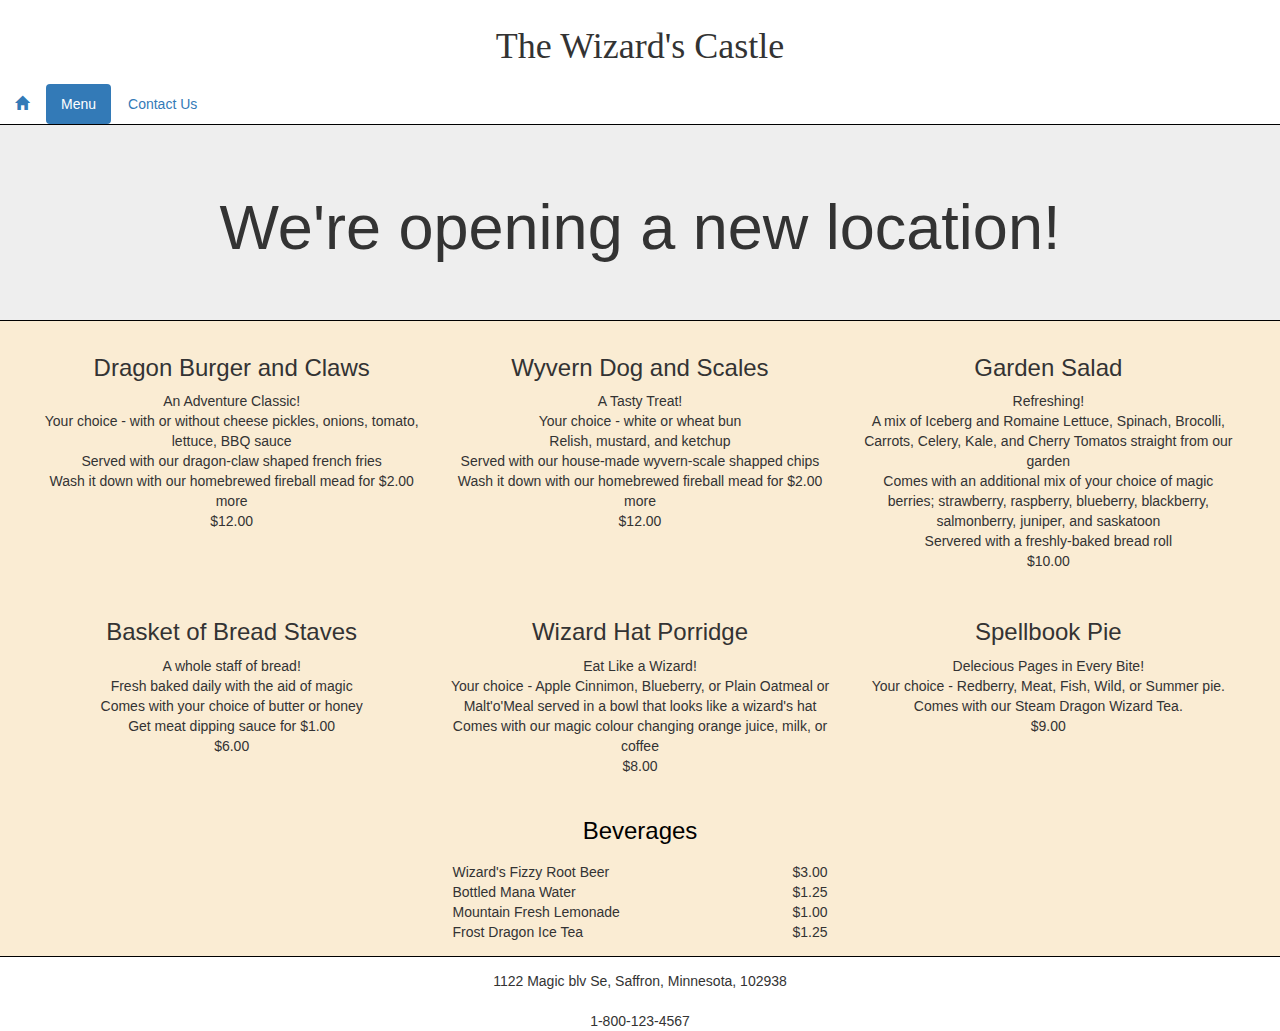
<file: RestaurantSite/menu.html>
<!DOCTYPE html>
<html lang='en-US'>

<head>
    <meta charset='utf-8'>
    <meta name='viewport' content='width = divice-wdith, initial-scale = 1'>
    <title>Menu</title>
    <link rel='stylesheet' type='text/css' href='bootstrap-3.3.7-dist/css/bootstrap.min.css'>
    <link rel='stylesheet' href='restaurantStyles.css'>

    <style>
        #menuBody {
            padding-bottom: 1em;
            background-color: rgb(250, 236, 211);
        }

        .menuDiv {
            width: 98%;
            margin: 0 auto;
        }

        .menuItem {
            height: auto;
            padding: 1em;
            text-align: center;
        }

        @media (max-width: 995px) and (min-width: 768px) {
            .menuItem {
                height: 20em;
            }
        }

        .beverageDiv {
            max-width: 50%;
            width: 30%;
            min-width: 25em;
            margin: 0 auto;
        }

        table {
            width: 100%;
            margin: 0 auto;
            text-align: center;
        }

        caption {
            text-align: center;
            color: black;
        }

        .alignLeft {
            text-align: left;
        }

        .alignRight {
            text-align: right;
        }
    </style>
</head>

<body>
    <div id='title'>
        <h1>The Wizard's Castle</h1>
    </div>
    <div id='navContainer'>
        <ul class='nav nav-pills'>
            <li><a href='index.html'><span class="glyphicon glyphicon-home"></span></a></li>
            <li class='active'><a href='menu.html'>Menu</a></li>
            <li><a href='contact.html'>Contact Us</a></li>
        </ul>
        <div class="jumbotron">
            <h1>We're opening a new location!</h1>
        </div>
    </div>
    <div class='container-fluid' id='menuBody'>
        <div class='row menuDiv'>
            <div class='col-sm-6 col-md-4 menuItem'>
                <h3>Dragon Burger and Claws</h3>
                An Adventure Classic!
                <br /> Your choice - with or without cheese pickles, onions, tomato, lettuce, BBQ sauce
                <br />Served with our dragon-claw shaped french fries
                <br />Wash it down with our homebrewed fireball mead for $2.00 more
                <br />$12.00
            </div>
            <div class='col-sm-6 col-md-4 menuItem'>
                <h3>Wyvern Dog and Scales</h3>
                A Tasty Treat!
                <br />Your choice - white or wheat bun
                <br /> Relish, mustard, and ketchup
                <br />Served with our house-made wyvern-scale shapped chips
                <br />Wash it down with our homebrewed fireball mead for $2.00 more
                <br />$12.00
            </div>
            <div class='col-sm-6 col-md-4 menuItem'>
                <h3>Garden Salad</h3>
                Refreshing!
                <br /> A mix of Iceberg and Romaine Lettuce, Spinach, Brocolli, Carrots, Celery, Kale, and Cherry Tomatos straight
                from our garden
                <br />Comes with an additional mix of your choice of magic berries; strawberry, raspberry, blueberry, blackberry,
                salmonberry, juniper, and saskatoon
                <br />Servered with a freshly-baked bread roll
                <br />$10.00
            </div>
            <div class='col-sm-6 col-md-4 menuItem'>
                <h3>Basket of Bread Staves</h3>
                A whole staff of bread!
                <br />Fresh baked daily with the aid of magic
                <br />Comes with your choice of butter or honey
                <br />Get meat dipping sauce for $1.00
                <br />$6.00
            </div>
            <div class='col-sm-6 col-md-4 menuItem'>
                <h3>Wizard Hat Porridge</h3>
                Eat Like a Wizard!
                <br />Your choice - Apple Cinnimon, Blueberry, or Plain Oatmeal or Malt'o'Meal served in a bowl that looks like
                a wizard's hat
                <br /> Comes with our magic colour changing orange juice, milk, or coffee
                <br /> $8.00
            </div>
            <div class='col-sm-6 col-md-4 menuItem'>
                <h3>Spellbook Pie</h3>
                Delecious Pages in Every Bite!
                <br /> Your choice - Redberry, Meat, Fish, Wild, or Summer pie.
                <br /> Comes with our Steam Dragon Wizard Tea.
                <br /> $9.00
            </div>
        </div>
        <div class='row beverageDiv'>
            <table>
                <caption>
                    <h3>Beverages</h3>
                </caption>
                <tr>
                    <td class='alignLeft'>Wizard's Fizzy Root Beer</td>
                    <td class='alignRight'>$3.00</td>
                </tr>
                <tr>
                    <td class='alignLeft'>Bottled Mana Water</td>
                    <td class='alignRight'>$1.25</td>
                </tr>
                <tr>
                    <td class='alignLeft'>Mountain Fresh Lemonade</td>
                    <td class='alignRight'>$1.00</td>
                </tr>
                <tr>
                    <td class='alignLeft'>Frost Dragon Ice Tea</td>
                    <td class='alignRight'>$1.25</td>
                </tr>
            </table>
        </div>
    </div>
    <footer>
        1122 Magic blv Se, Saffron, Minnesota, 102938
        <br />
        <br /> 1-800-123-4567
    </footer>
</body>

</html>
</file>
<file: RestaurantSite/restaurantStyles.css>
#title {
    padding: .5em;
    text-align: center;
    font-family: Lucida Calligraphy;
}

.nav {
    border-bottom: 1px solid black;
}

.nav-pills a:hover {
    font-weight: bold;
}

.jumbotron {
    border-bottom: 1px solid black;
    margin-bottom: 0 !important;
    overflow: hidden;
    text-align: center;
}

footer {
    padding-top: 1em;
    border-top: 1px solid black;
    text-align: center;
}
</file>
<file: Labs/albumStyles.css>
#imageDiv {
    width: 400px;
    height: 400px;
    margin: 0 auto;
    background-image: url(http://www.nuclearblast.de/static/articles/190/190721.jpg/1000x1000.jpg);
    background-size: 400px;
    background-position: center;
}

.font {
    font-family: Brush Script MT;
}

h1, h2, h3, h4 {
    text-align: center;
}

li {
    font-style: italic;
}

table {
    width: 90%;
    margin: 0 auto;
    text-align: center;
}

th {
    background-color: lightgray;
}

table, th, td {
    border: 1px solid black;
    border-collapse: collapse;
}

td {
    font-style: italic;
    background-color: rgb(243, 243, 233);
}
</file>
<file: Labs/contactUs.css>
#text, #radio, #dropdown, #textarea, #checkbox, #submitButton{
    display: block;
    padding: .5em;
}

#leftHalf {
    display: inline-block;
    width: 22%;
    padding-right: 1em;
    text-align: right;
}

#rightHalf {
    display: inline-block;
    width: 15em;
}

#firstName, #lastName, #email, #reason, #additionalInformation {
    width: 16.5em;
    border: 2px solid black;
}

#additionalInformation {
    vertical-align: text-top;
}

#submit {
    margin-right: 1.5em;
    padding: 0 1em;
    border: 2px solid black;
    float: right;
}

#reason, #submit {
    border-radius: .3em;
}
</file>
